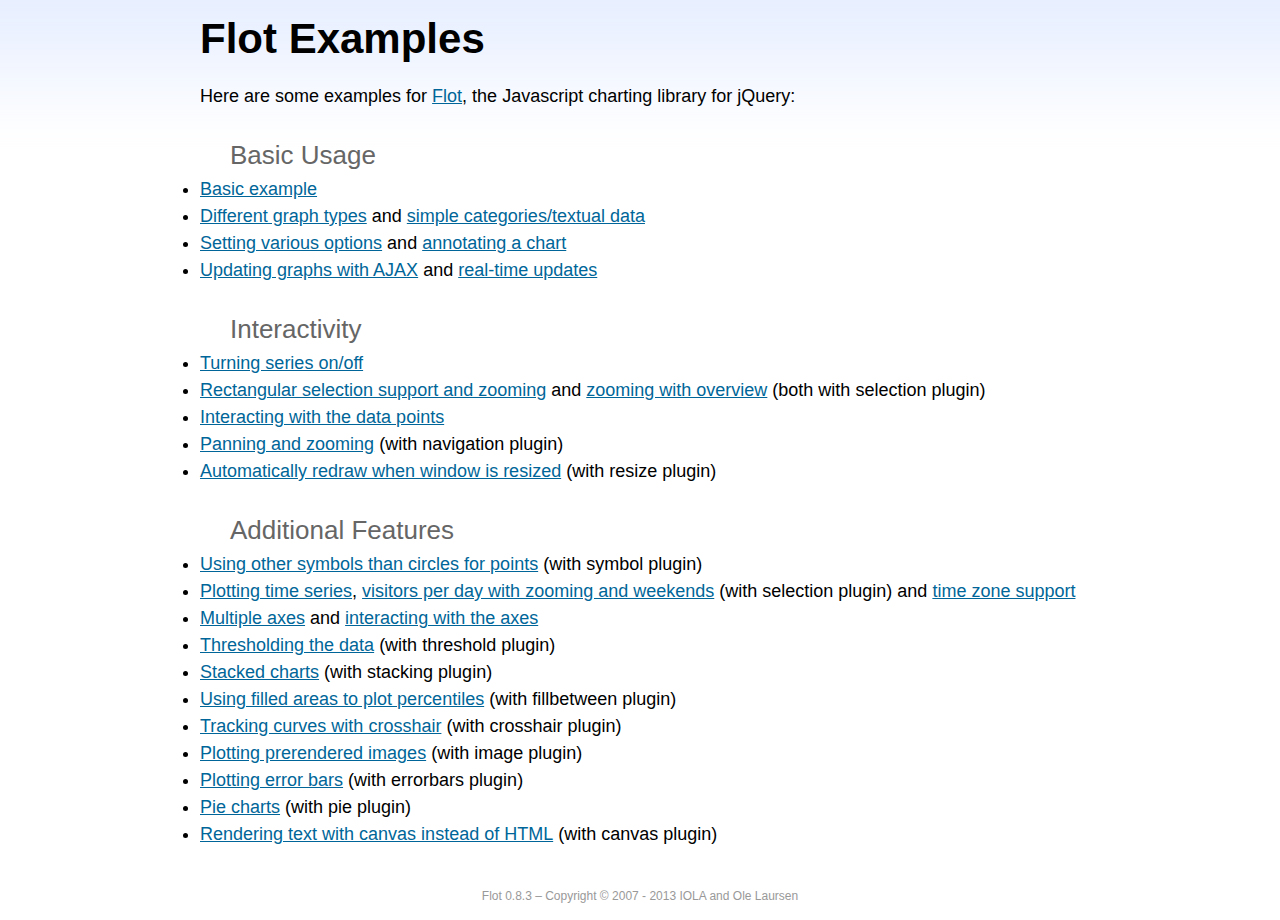
<file: admin/bower_components/flot/examples/index.html>
<!DOCTYPE html PUBLIC "-//W3C//DTD HTML 4.01//EN" "http://www.w3.org/TR/html4/strict.dtd">
<html>
<head>
	<meta http-equiv="Content-Type" content="text/html; charset=utf-8">
	<title>Flot Examples</title>
	<link href="examples.css" rel="stylesheet" type="text/css">
	<style>

	h3 {
		margin-top: 30px;
		margin-bottom: 5px;
	}

	</style>
	<script language="javascript" type="text/javascript" src="../jquery.js"></script>
	<script language="javascript" type="text/javascript" src="../jquery.flot.js"></script>
	<script type="text/javascript">

	$(function() {

		// Add the Flot version string to the footer

		$("#footer").prepend("Flot " + $.plot.version + " &ndash; ");
	});

	</script>
</head>
<body>

	<div id="header">
		<h2>Flot Examples</h2>
	</div>

	<div id="content">

		<p>Here are some examples for <a href="http://www.flotcharts.org">Flot</a>, the Javascript charting library for jQuery:</p>

		<h3>Basic Usage</h3>

		<ul>
			<li><a href="basic-usage/index.html">Basic example</a></li>
			<li><a href="series-types/index.html">Different graph types</a> and <a href="categories/index.html">simple categories/textual data</a></li>
			<li><a href="basic-options/index.html">Setting various options</a> and <a href="annotating/index.html">annotating a chart</a></li>
			<li><a href="ajax/index.html">Updating graphs with AJAX</a> and <a href="realtime/index.html">real-time updates</a></li>
		</ul>

		<h3>Interactivity</h3>

		<ul>
			<li><a href="series-toggle/index.html">Turning series on/off</a></li>
			<li><a href="selection/index.html">Rectangular selection support and zooming</a> and <a href="zooming/index.html">zooming with overview</a> (both with selection plugin)</li>
			<li><a href="interacting/index.html">Interacting with the data points</a></li>
			<li><a href="navigate/index.html">Panning and zooming</a> (with navigation plugin)</li>
			<li><a href="resize/index.html">Automatically redraw when window is resized</a> (with resize plugin)</li>
		</ul>

		<h3>Additional Features</h3>

		<ul>
			<li><a href="symbols/index.html">Using other symbols than circles for points</a> (with symbol plugin)</li>
			<li><a href="axes-time/index.html">Plotting time series</a>, <a href="visitors/index.html">visitors per day with zooming and weekends</a> (with selection plugin) and <a href="axes-time-zones/index.html">time zone support</a></li>
			<li><a href="axes-multiple/index.html">Multiple axes</a> and <a href="axes-interacting/index.html">interacting with the axes</a></li>
			<li><a href="threshold/index.html">Thresholding the data</a> (with threshold plugin)</li>
			<li><a href="stacking/index.html">Stacked charts</a> (with stacking plugin)</li>
			<li><a href="percentiles/index.html">Using filled areas to plot percentiles</a> (with fillbetween plugin)</li>
			<li><a href="tracking/index.html">Tracking curves with crosshair</a> (with crosshair plugin)</li>
			<li><a href="image/index.html">Plotting prerendered images</a> (with image plugin)</li>
			<li><a href="series-errorbars/index.html">Plotting error bars</a> (with errorbars plugin)</li>
			<li><a href="series-pie/index.html">Pie charts</a> (with pie plugin)</li>
			<li><a href="canvas/index.html">Rendering text with canvas instead of HTML</a> (with canvas plugin)</li>
		</ul>

	</div>

	<div id="footer">
		Copyright &copy; 2007 - 2013 IOLA and Ole Laursen
	</div>

</body>
</html>
</file>
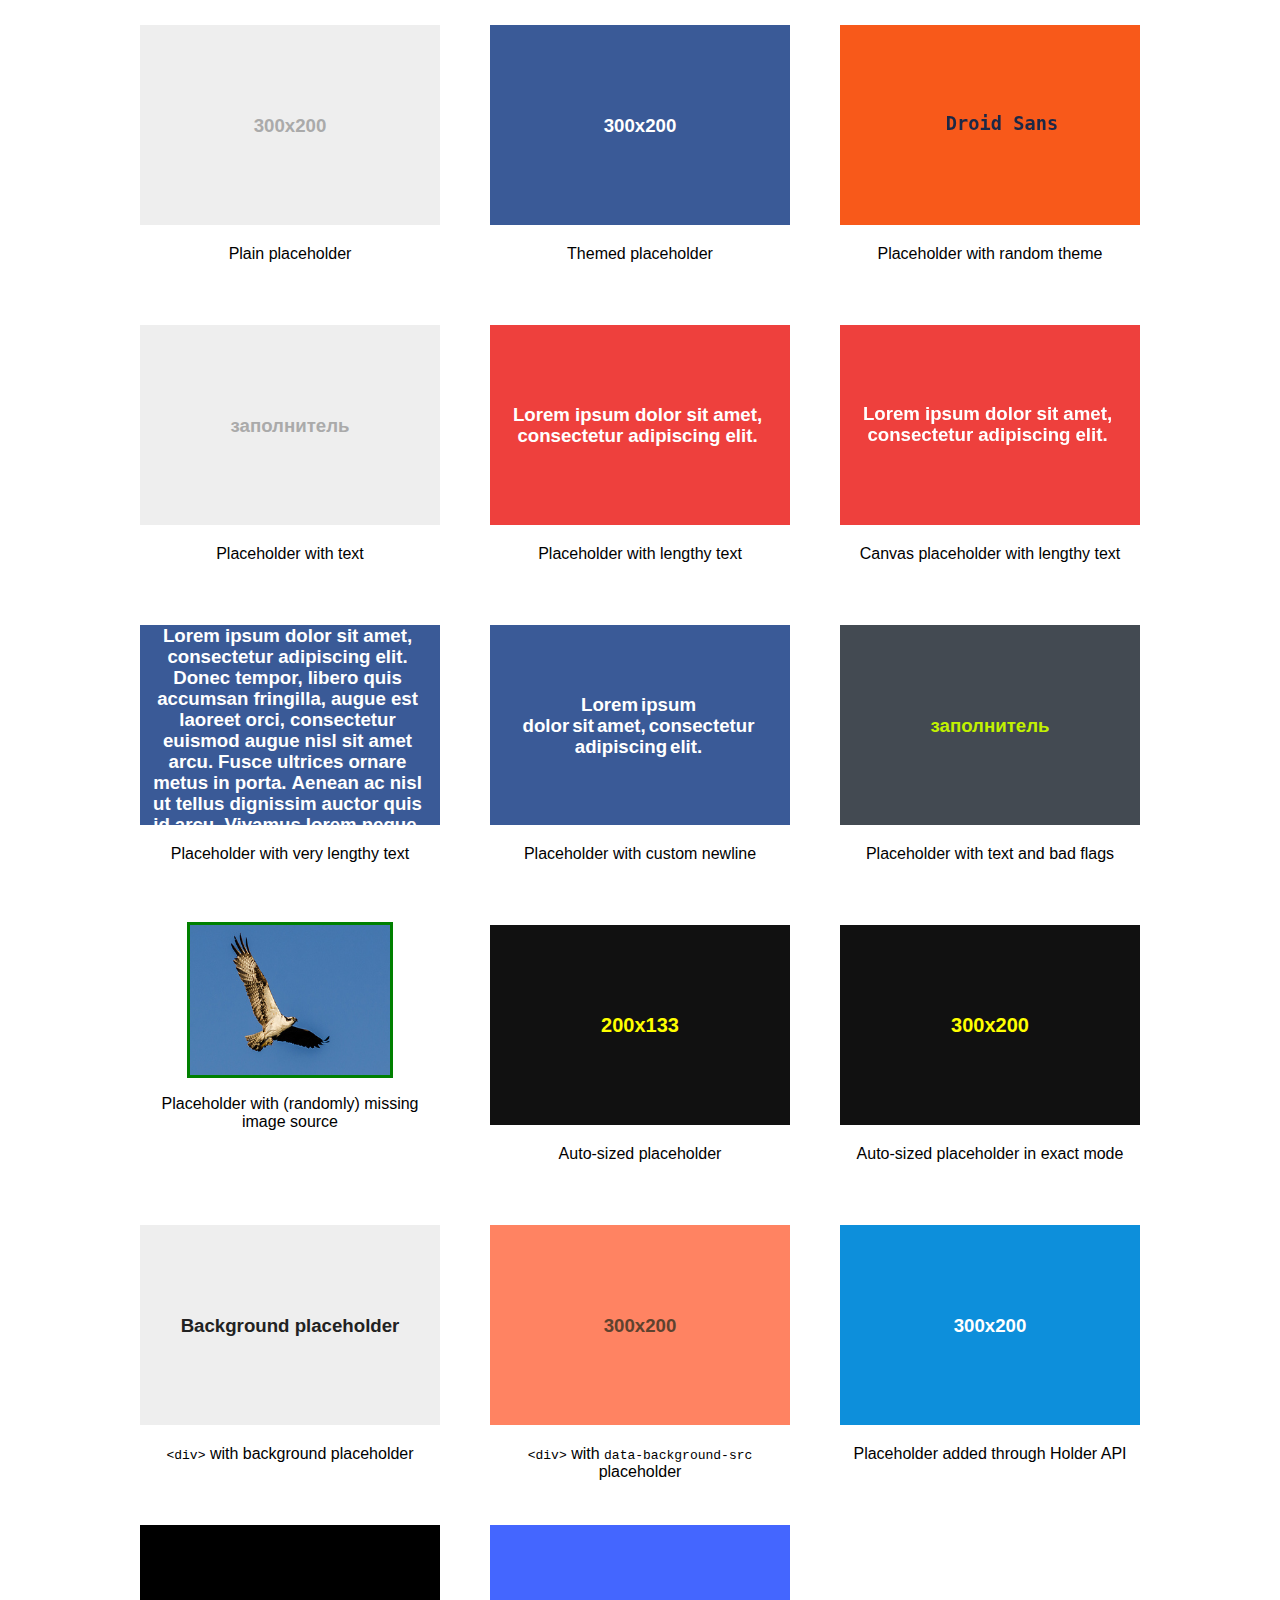
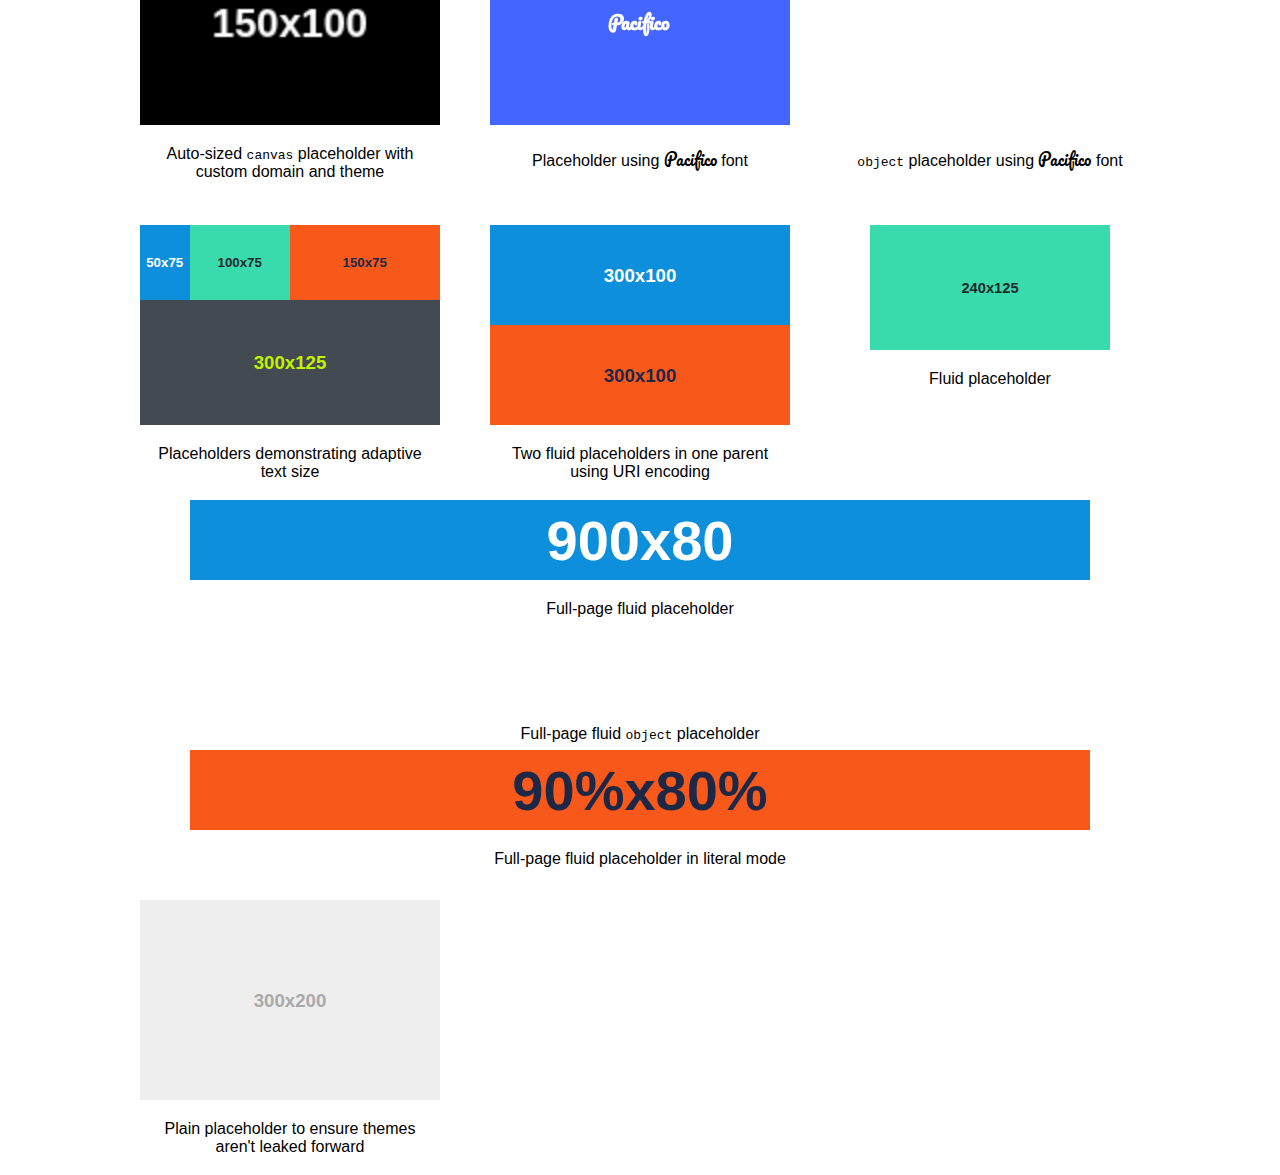
<file: admin/bower_components/holderjs/test/index.html>
<!doctype html>
<html>
<head>
<title>Holder Testing</title>
<meta charset="utf-8">
<link rel="stylesheet" href="http://netdna.bootstrapcdn.com/font-awesome/4.1.0/css/font-awesome.min.css" class="holderjs">
<link href='http://fonts.googleapis.com/css?family=Pacifico' rel='stylesheet' type='text/css' class="holderjs">
<link href='http://fonts.googleapis.com/css?family=Raleway' rel='stylesheet' type='text/css' class='holderjs'>
<style>
	body {font-family:Arial,sans-serif;width:1050px;margin:0 auto}
	.thumb {width:300px;height:250px;margin:25px;float:left}
	.thumb img, .thumb .holderjs, .thumb object {display:block;margin:0 auto}
	.thumb .caption {padding:10px;text-align:center;margin-top:10px}
	.thumb.fullpage {float:none;clear:both;width:auto;height:100px;margin:25px}
	.autosize img {width:100%}
	#holder1 {background:url('?holder.js/300x200/text:Background%20placeholder/^eee:^222');width:300px;height:200px}
</style>
</head>
<body>

<div class="thumb">
	<img data-src="holder.js/300x200">
	<div class="caption">
		 Plain placeholder
	</div>
</div>
<div class="thumb">
	<img data-src="holder.js/300x200/social">
	<div class="caption">
		 Themed placeholder
	</div>
</div>
<div class="thumb">
	<img data-src="holder.js/300x200/random/font:Droid Sans/text:Droid Sans">
	<div class="caption">
		Placeholder with random theme
	</div>
</div>
<div class="thumb">
	<img data-src="holder.js/300x200/text:заполнитель">
	<div class="caption">
		 Placeholder with text
	</div>
</div>
<div class="thumb">
	<img data-src="holder.js/300x200/#EE403D:#FFFFFF/text:Lorem ipsum dolor sit amet, consectetur adipiscing elit.">
	<div class="caption">
		 Placeholder with lengthy text
	</div>
</div>
<div class="thumb">
	<img data-src="holder.canvas/300x200/#EE403D:#FFFFFF/text:Lorem ipsum dolor sit amet, consectetur adipiscing elit.">
	<div class="caption">
		Canvas placeholder with lengthy text
	</div>
</div>
<div class="thumb">
	<img data-src="holder.js/300x200/social/text:Lorem ipsum dolor sit amet, consectetur adipiscing elit. Donec tempor, libero quis accumsan fringilla, augue est laoreet orci, consectetur euismod augue nisl sit amet arcu. Fusce ultrices ornare metus in porta. Aenean ac nisl ut tellus dignissim auctor quis id arcu. Vivamus lorem neque, pulvinar non dictum vel, sagittis lobortis odio.">
	<div class="caption">
		 Placeholder with very lengthy text
	</div>
</div>
<div class="thumb">
	<img data-src="holder.js/300x200/social/text:Lorem ipsum   \n   dolor sit amet, consectetur adipiscing elit.">
	<div class="caption">
		 Placeholder with custom newline
	</div>
</div>
<div class="thumb">
	<img data-src="holder.js/300x200/randomrandom/hello:world/$$$$/%25%25%67/industrial/text:заполнитель">
	<div class="caption">
		 Placeholder with text and bad flags
	</div>
</div>
<div class="thumb">
	<script>
	var r = Math.random();
	if(r > 0.5){
	document.write('<img data-src="holder.js/200x150" src="missing.jpg" style="width:200px;height:150px;outline:solid 3px red">');
	}
	else{
	document.write('<img data-src="holder.js/200x150" src="image.jpg" style="width:200px;height:150px;outline:solid 3px green">');
	}
	</script>
	<div class="caption">
		Placeholder with (randomly) missing image source
	</div>
</div>
<div class="thumb">
	<div class="autosize">
		<img data-src="holder.js/200x133/#111:#ffff00/auto">
	</div>
	<div class="caption">
		 Auto-sized placeholder
	</div>
</div>
<div class="thumb">
	<div class="autosize">
		<img data-src="holder.js/200x133/#111:#ffff00/auto/textmode:exact">
	</div>
	<div class="caption">
		 Auto-sized placeholder in exact mode
	</div>
</div>
<div class="thumb">
	<div class="holderjs" id="holder1"></div>
	<div class="caption">
		<code>&lt;div&gt;</code> with background placeholder
	</div>
</div>
<div class="thumb">
	<div class="holderjs" style="width:300px;height:200px" data-background-src="?holder.js/300x200/#ff8362:#5e422e"></div>
	<div class="caption">
		<code>&lt;div&gt;</code> with <code>data-background-src</code> placeholder
	</div>
</div>

<div class="thumb">
	<div id="thumb1">
	</div>
	<div class="caption">
		 Placeholder added through Holder API
	</div>
</div>
<div class="thumb">
	<img data-src="custom.holder/150x100/custom/auto" style="width:300px;height:200px">
	<div class="caption">
		Auto-sized <code>canvas</code> placeholder with custom domain and theme
	</div>
</div>
<div class="thumb">
	<img data-src="holder.js/300x200/font:Pacifico/#4466ff:#fff/text:Pacifico">
	<div class="caption">
		 Placeholder using <span style="font-family:Pacifico">Pacifico</span> font</span>
	</div>
</div>
<div class="thumb">
	<object data="holder.js/300x200/font:Pacifico/#4466ff:#fff/text:Pacifico"></object>
	<div class="caption">
		<code>object</code> placeholder using <span style="font-family:Pacifico">Pacifico</span> font</span>
	</div>
</div>
<div class="thumb">
	<div style="overflow:hidden">
	<img data-src="holder.js/50x75/sky" style="float:left">
	<img data-src="holder.js/100x75/vine" style="float:left">
	<img data-src="holder.js/150x75/lava" style="float:left">
	</div>
	<div style="overflow:hidden">
	<img data-src="holder.js/300x125/industrial" style="float:left">
	</div>
<div class="caption">
		 Placeholders demonstrating adaptive text size
	</div>
</div>
<div class="thumb">
	<div style="height:200px">
<img data-src="holder.js/100%25x50%25/sky">
<img data-src="holder.js/100%25x50%25/lava">
</div>
<div class="caption">Two fluid placeholders in one parent using URI encoding</div>
</div>
<div class="thumb">
	<img data-src="holder.js/80%x50%/vine">
	<div class="caption">
		 Fluid placeholder
	</div>
</div>
<div class="fullpage thumb">
	<img data-src="holder.js/90%x80%/sky">
	<div class="caption">
		 Full-page fluid placeholder
	</div>
</div>
<div class="fullpage thumb">
	<object data-src="holder.js/90%x80%/vine"></object>
	<div class="caption">
		 Full-page fluid <code>object</code> placeholder
	</div>
</div>
<div class="fullpage thumb">
	<img data-src="holder.js/90%x80%/lava/textmode:literal">
	<div class="caption">
		 Full-page fluid placeholder in literal mode
	</div>
</div>
<div class="thumb">
	<img data-src="holder.js/300x200">
	<div class="caption">
		 Plain placeholder to ensure themes aren't leaked forward
	</div>
</div>

<script src="http://code.jquery.com/jquery-1.11.0.min.js"></script>
<script src="../holder.js"></script>
<!--
<script src="require.js" data-main="test.js"></script>
-->
<script>
Holder.add_image("holder.js/300x200/sky", "#thumb1").run();
Holder.add_theme("custom", {foreground: "#fff", background: "#000", size: 15}).run({
	domain: "custom.holder",
	use_canvas: true
})
Holder.add_theme("fontawesome", {foreground: "#00ccaa", background: "#002211", size: 12}).run({
	domain: "fontawesome.holder"
})
Holder.run({
	domain: "holder.canvas",
	use_canvas: true
});

</script>
</body>
</html>
</file>
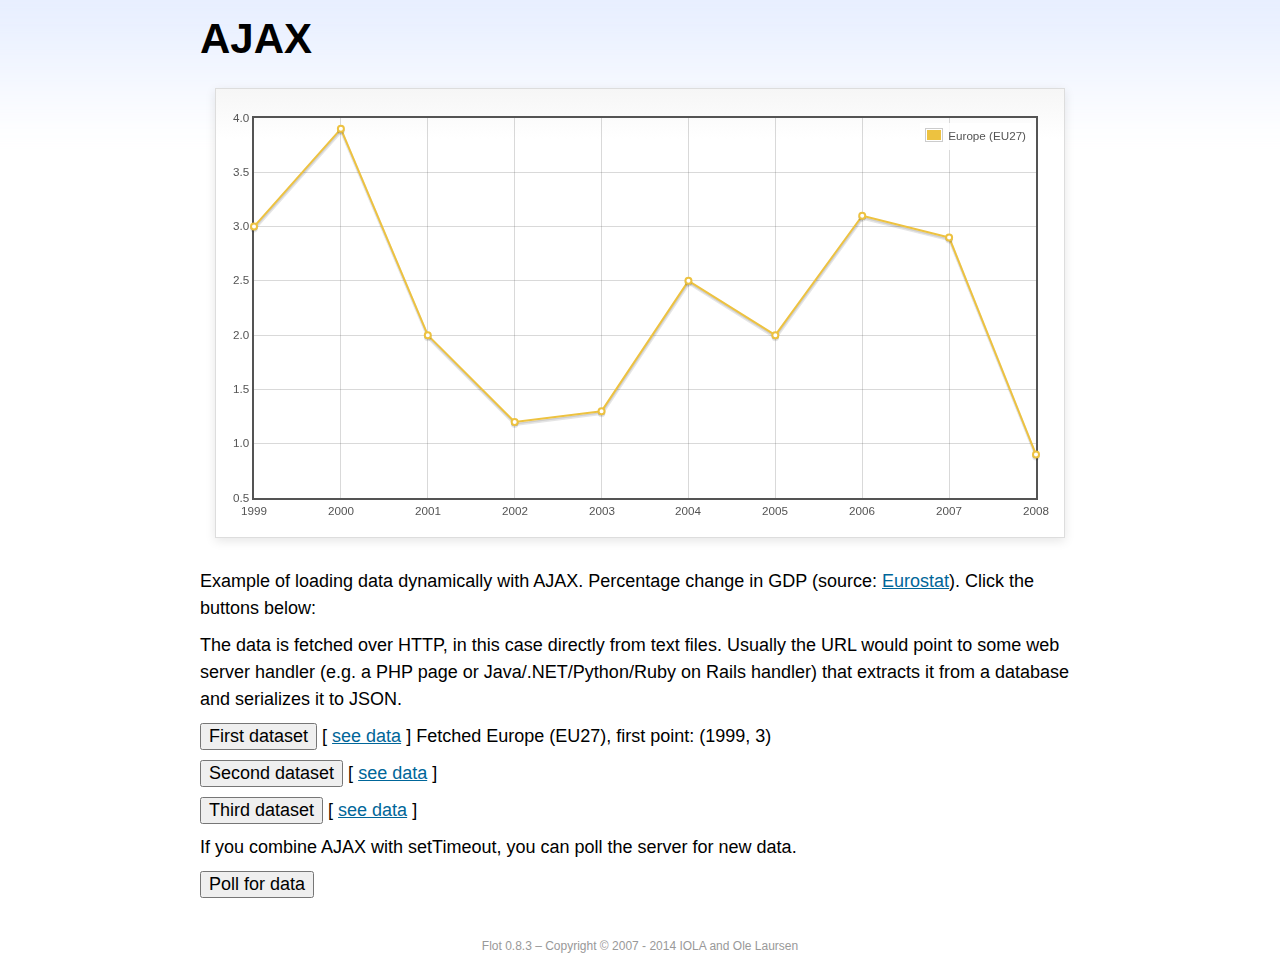
<file: admin/bower_components/flot/examples/ajax/index.html>
<!DOCTYPE html PUBLIC "-//W3C//DTD HTML 4.01//EN" "http://www.w3.org/TR/html4/strict.dtd">
<html>
<head>
	<meta http-equiv="Content-Type" content="text/html; charset=utf-8">
	<title>Flot Examples: AJAX</title>
	<link href="../examples.css" rel="stylesheet" type="text/css">
	<!--[if lte IE 8]><script language="javascript" type="text/javascript" src="../../excanvas.min.js"></script><![endif]-->
	<script language="javascript" type="text/javascript" src="../../jquery.js"></script>
	<script language="javascript" type="text/javascript" src="../../jquery.flot.js"></script>
	<script type="text/javascript">

	$(function() {

		var options = {
			lines: {
				show: true
			},
			points: {
				show: true
			},
			xaxis: {
				tickDecimals: 0,
				tickSize: 1
			}
		};

		var data = [];

		$.plot("#placeholder", data, options);

		// Fetch one series, adding to what we already have

		var alreadyFetched = {};

		$("button.fetchSeries").click(function () {

			var button = $(this);

			// Find the URL in the link right next to us, then fetch the data

			var dataurl = button.siblings("a").attr("href");

			function onDataReceived(series) {

				// Extract the first coordinate pair; jQuery has parsed it, so
				// the data is now just an ordinary JavaScript object

				var firstcoordinate = "(" + series.data[0][0] + ", " + series.data[0][1] + ")";
				button.siblings("span").text("Fetched " + series.label + ", first point: " + firstcoordinate);

				// Push the new data onto our existing data array

				if (!alreadyFetched[series.label]) {
					alreadyFetched[series.label] = true;
					data.push(series);
				}

				$.plot("#placeholder", data, options);
			}

			$.ajax({
				url: dataurl,
				type: "GET",
				dataType: "json",
				success: onDataReceived
			});
		});

		// Initiate a recurring data update

		$("button.dataUpdate").click(function () {

			data = [];
			alreadyFetched = {};

			$.plot("#placeholder", data, options);

			var iteration = 0;

			function fetchData() {

				++iteration;

				function onDataReceived(series) {

					// Load all the data in one pass; if we only got partial
					// data we could merge it with what we already have.

					data = [ series ];
					$.plot("#placeholder", data, options);
				}

				// Normally we call the same URL - a script connected to a
				// database - but in this case we only have static example
				// files, so we need to modify the URL.

				$.ajax({
					url: "data-eu-gdp-growth-" + iteration + ".json",
					type: "GET",
					dataType: "json",
					success: onDataReceived
				});

				if (iteration < 5) {
					setTimeout(fetchData, 1000);
				} else {
					data = [];
					alreadyFetched = {};
				}
			}

			setTimeout(fetchData, 1000);
		});

		// Load the first series by default, so we don't have an empty plot

		$("button.fetchSeries:first").click();

		// Add the Flot version string to the footer

		$("#footer").prepend("Flot " + $.plot.version + " &ndash; ");
	});

	</script>
</head>
<body>

	<div id="header">
		<h2>AJAX</h2>
	</div>

	<div id="content">

		<div class="demo-container">
			<div id="placeholder" class="demo-placeholder"></div>
		</div>

		<p>Example of loading data dynamically with AJAX. Percentage change in GDP (source: <a href="http://epp.eurostat.ec.europa.eu/tgm/table.do?tab=table&init=1&plugin=1&language=en&pcode=tsieb020">Eurostat</a>). Click the buttons below:</p>

		<p>The data is fetched over HTTP, in this case directly from text files. Usually the URL would point to some web server handler (e.g. a PHP page or Java/.NET/Python/Ruby on Rails handler) that extracts it from a database and serializes it to JSON.</p>

		<p>
			<button class="fetchSeries">First dataset</button>
			[ <a href="data-eu-gdp-growth.json">see data</a> ]
			<span></span>
		</p>

		<p>
			<button class="fetchSeries">Second dataset</button>
			[ <a href="data-japan-gdp-growth.json">see data</a> ]
			<span></span>
		</p>

		<p>
			<button class="fetchSeries">Third dataset</button>
			[ <a href="data-usa-gdp-growth.json">see data</a> ]
			<span></span>
		</p>

		<p>If you combine AJAX with setTimeout, you can poll the server for new data.</p>

		<p>
			<button class="dataUpdate">Poll for data</button>
		</p>

	</div>

	<div id="footer">
		Copyright &copy; 2007 - 2014 IOLA and Ole Laursen
	</div>

</body>
</html>
</file>
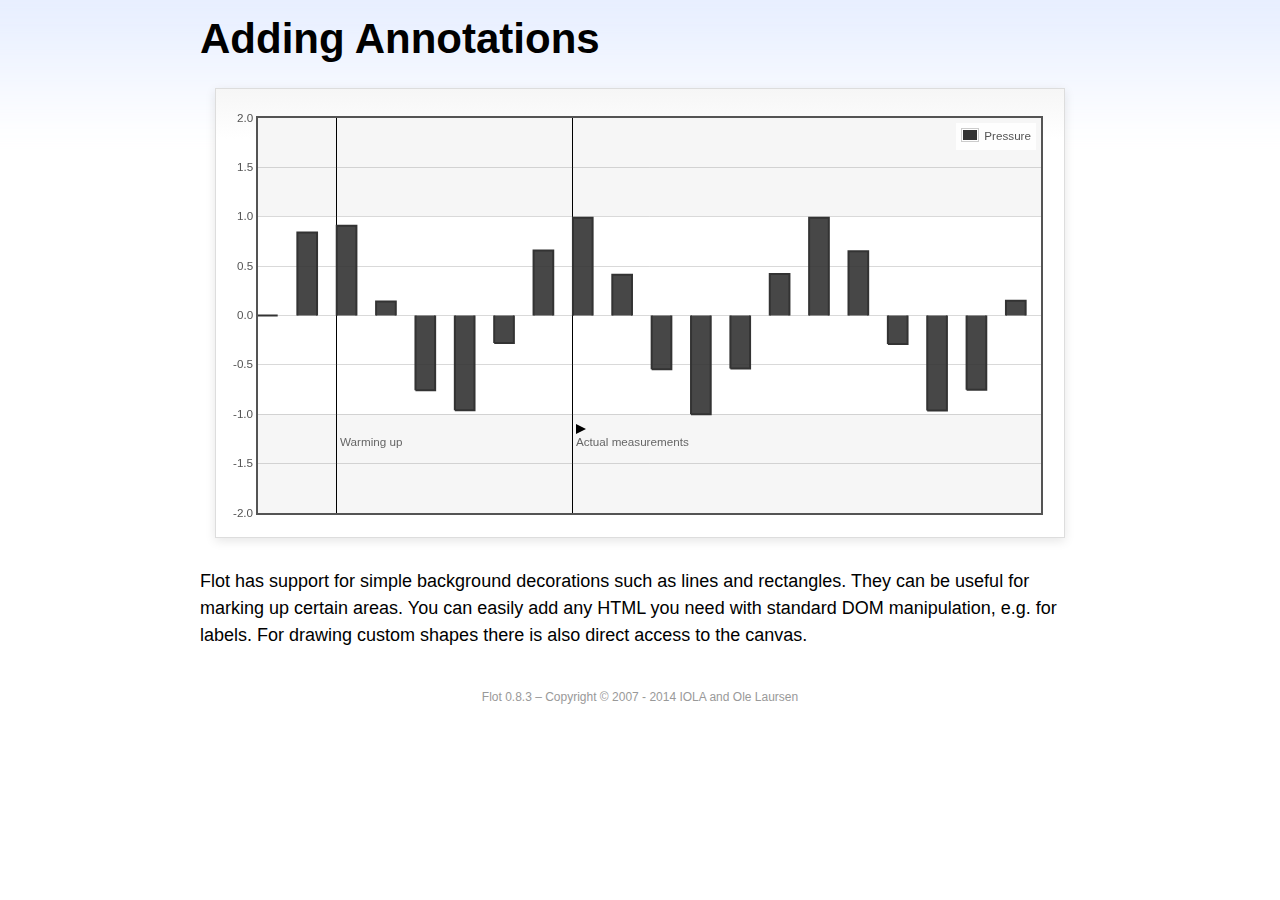
<file: admin/bower_components/flot/examples/annotating/index.html>
<!DOCTYPE html PUBLIC "-//W3C//DTD HTML 4.01//EN" "http://www.w3.org/TR/html4/strict.dtd">
<html>
<head>
	<meta http-equiv="Content-Type" content="text/html; charset=utf-8">
	<title>Flot Examples: Adding Annotations</title>
	<link href="../examples.css" rel="stylesheet" type="text/css">
	<!--[if lte IE 8]><script language="javascript" type="text/javascript" src="../../excanvas.min.js"></script><![endif]-->
	<script language="javascript" type="text/javascript" src="../../jquery.js"></script>
	<script language="javascript" type="text/javascript" src="../../jquery.flot.js"></script>
	<script type="text/javascript">

	$(function() {

		var d1 = [];
		for (var i = 0; i < 20; ++i) {
			d1.push([i, Math.sin(i)]);
		}

		var data = [{ data: d1, label: "Pressure", color: "#333" }];

		var markings = [
			{ color: "#f6f6f6", yaxis: { from: 1 } },
			{ color: "#f6f6f6", yaxis: { to: -1 } },
			{ color: "#000", lineWidth: 1, xaxis: { from: 2, to: 2 } },
			{ color: "#000", lineWidth: 1, xaxis: { from: 8, to: 8 } }
		];

		var placeholder = $("#placeholder");

		var plot = $.plot(placeholder, data, {
			bars: { show: true, barWidth: 0.5, fill: 0.9 },
			xaxis: { ticks: [], autoscaleMargin: 0.02 },
			yaxis: { min: -2, max: 2 },
			grid: { markings: markings }
		});

		var o = plot.pointOffset({ x: 2, y: -1.2});

		// Append it to the placeholder that Flot already uses for positioning

		placeholder.append("<div style='position:absolute;left:" + (o.left + 4) + "px;top:" + o.top + "px;color:#666;font-size:smaller'>Warming up</div>");

		o = plot.pointOffset({ x: 8, y: -1.2});
		placeholder.append("<div style='position:absolute;left:" + (o.left + 4) + "px;top:" + o.top + "px;color:#666;font-size:smaller'>Actual measurements</div>");

		// Draw a little arrow on top of the last label to demonstrate canvas
		// drawing

		var ctx = plot.getCanvas().getContext("2d");
		ctx.beginPath();
		o.left += 4;
		ctx.moveTo(o.left, o.top);
		ctx.lineTo(o.left, o.top - 10);
		ctx.lineTo(o.left + 10, o.top - 5);
		ctx.lineTo(o.left, o.top);
		ctx.fillStyle = "#000";
		ctx.fill();

		// Add the Flot version string to the footer

		$("#footer").prepend("Flot " + $.plot.version + " &ndash; ");
	});

	</script>
</head>
<body>

	<div id="header">
		<h2>Adding Annotations</h2>
	</div>

	<div id="content">

		<div class="demo-container">
			<div id="placeholder" class="demo-placeholder"></div>
		</div>

		<p>Flot has support for simple background decorations such as lines and rectangles. They can be useful for marking up certain areas. You can easily add any HTML you need with standard DOM manipulation, e.g. for labels. For drawing custom shapes there is also direct access to the canvas.</p>

	</div>

	<div id="footer">
		Copyright &copy; 2007 - 2014 IOLA and Ole Laursen
	</div>

</body>
</html>
</file>
<file: admin/bower_components/flot/examples/examples.css>
* {	padding: 0; margin: 0; vertical-align: top; }

body {
	background: url(background.png) repeat-x;
	font: 18px/1.5em "proxima-nova", Helvetica, Arial, sans-serif;
}

a {	color: #069; }
a:hover { color: #28b; }

h2 {
	margin-top: 15px;
	font: normal 32px "omnes-pro", Helvetica, Arial, sans-serif;
}

h3 {
	margin-left: 30px;
	font: normal 26px "omnes-pro", Helvetica, Arial, sans-serif;
	color: #666;
}

p {
	margin-top: 10px;
}

button {
	font-size: 18px;
	padding: 1px 7px;
}

input {
	font-size: 18px;
}

input[type=checkbox] {
	margin: 7px;
}

#header {
	position: relative;
	width: 900px;
	margin: auto;
}

#header h2 {
	margin-left: 10px;
	vertical-align: middle;
	font-size: 42px;
	font-weight: bold;
	text-decoration: none;
	color: #000;
}

#content {
	width: 880px;
	margin: 0 auto;
	padding: 10px;
}

#footer {
	margin-top: 25px;
	margin-bottom: 10px;
	text-align: center;
	font-size: 12px;
	color: #999;
}

.demo-container {
	box-sizing: border-box;
	width: 850px;
	height: 450px;
	padding: 20px 15px 15px 15px;
	margin: 15px auto 30px auto;
	border: 1px solid #ddd;
	background: #fff;
	background: linear-gradient(#f6f6f6 0, #fff 50px);
	background: -o-linear-gradient(#f6f6f6 0, #fff 50px);
	background: -ms-linear-gradient(#f6f6f6 0, #fff 50px);
	background: -moz-linear-gradient(#f6f6f6 0, #fff 50px);
	background: -webkit-linear-gradient(#f6f6f6 0, #fff 50px);
	box-shadow: 0 3px 10px rgba(0,0,0,0.15);
	-o-box-shadow: 0 3px 10px rgba(0,0,0,0.1);
	-ms-box-shadow: 0 3px 10px rgba(0,0,0,0.1);
	-moz-box-shadow: 0 3px 10px rgba(0,0,0,0.1);
	-webkit-box-shadow: 0 3px 10px rgba(0,0,0,0.1);
}

.demo-placeholder {
	width: 100%;
	height: 100%;
	font-size: 14px;
	line-height: 1.2em;
}

.legend table {
	border-spacing: 5px;
}
</file>
